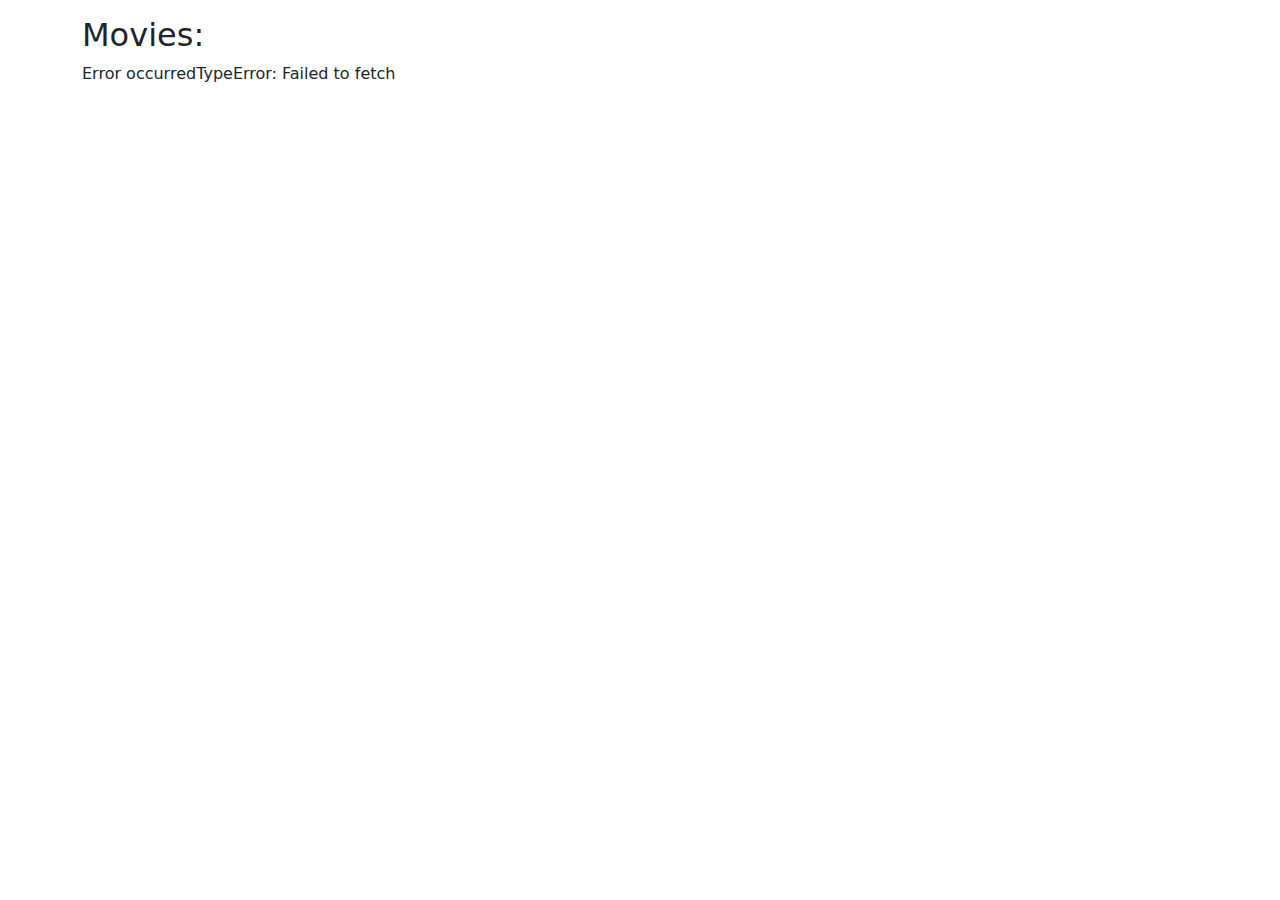
<file: movies-front/index.html>
<!DOCTYPE html>
<html lang="en">
<head>
    <meta charset="UTF-8">
    <meta http-equiv="X-UA-Compatible" content="IE=edge">
    <meta name="viewport" content="width=device-width, initial-scale=1.0">
    <title>Document</title>
    <!-- Latest compiled and minified CSS -->
    <link href="https://cdn.jsdelivr.net/npm/bootstrap@5.2.3/dist/css/bootstrap.min.css" rel="stylesheet">

    <!-- Latest compiled JavaScript -->
    <script src="https://cdn.jsdelivr.net/npm/bootstrap@5.2.3/dist/js/bootstrap.bundle.min.js"></script>

    <script>

        window.onload = () => {
            // fetch('http://127.0.0.1:8000/api/movies')
            fetch('https://e6f4-85-250-238-98.eu.ngrok.io/api/movies')
            .then((response) => response.json())
            .then((data) => {

                console.log(data)

                // get root elem
                const moviesRoot = document.getElementById('movies')


                for (const movie of data) {

                    movieItem = document.createElement('div')
                    movieItem.setAttribute('class', 'accordion-item')
                    moviesRoot.appendChild(movieItem)

                    label_id = `movie_${movie.id}`

                    header = document.createElement('h2')
                    header.setAttribute('class', 'accordion-header')
                    header.setAttribute('id', `heading_${label_id}`)
                    movieItem.appendChild(header)

                    

                    headerButton = document.createElement('button')
                    headerButton.innerText = movie.name
                    headerButton.setAttribute('class', 'accordion-button')
                    headerButton.setAttribute('type', 'button')
                    headerButton.setAttribute('data-bs-toggle', 'collapse')
                    headerButton.setAttribute('data-bs-target', `#${label_id}`)
                    headerButton.setAttribute('aria-expanded', 'true')
                    headerButton.setAttribute('aria-controls', label_id)
                    header.appendChild(headerButton)

                    itemContent = document.createElement('div')
                    itemContent.setAttribute('id', label_id)
                    itemContent.setAttribute('class', 'accordion-collapse collapse')
                    itemContent.setAttribute('aria-labelledby', `heading_${label_id}`)
                    itemContent.setAttribute('data-bs-parent', '#movies')
                    movieItem.appendChild(itemContent)

                    accordionBody = document.createElement('div')
                    accordionBody.setAttribute('class', 'accordion-body')
                    itemContent.appendChild(accordionBody)

                    accordionBody.innerText = movie.description

                    // headerButton.onclick = () => {
                    //     // setCookie('last_viewed_movie_id', "ddd");
                    //     document.cookie = "last_viewed_movie_id=ddd;path=/;expires="
                    // }

                    
                }

            })
            .catch((error) => {
                console.error(error)

                const moviesRoot = document.getElementById('movies')
                moviesRoot.innerText = 'Error occurred' + error

            })
        }
    </script>


</head>
<body>

    <div class="container mt-3">
        <h2>Movies:</h2>

        <div id="movies" class="accordion">
        </div>

    </div>
    
</body>
</html>
</file>
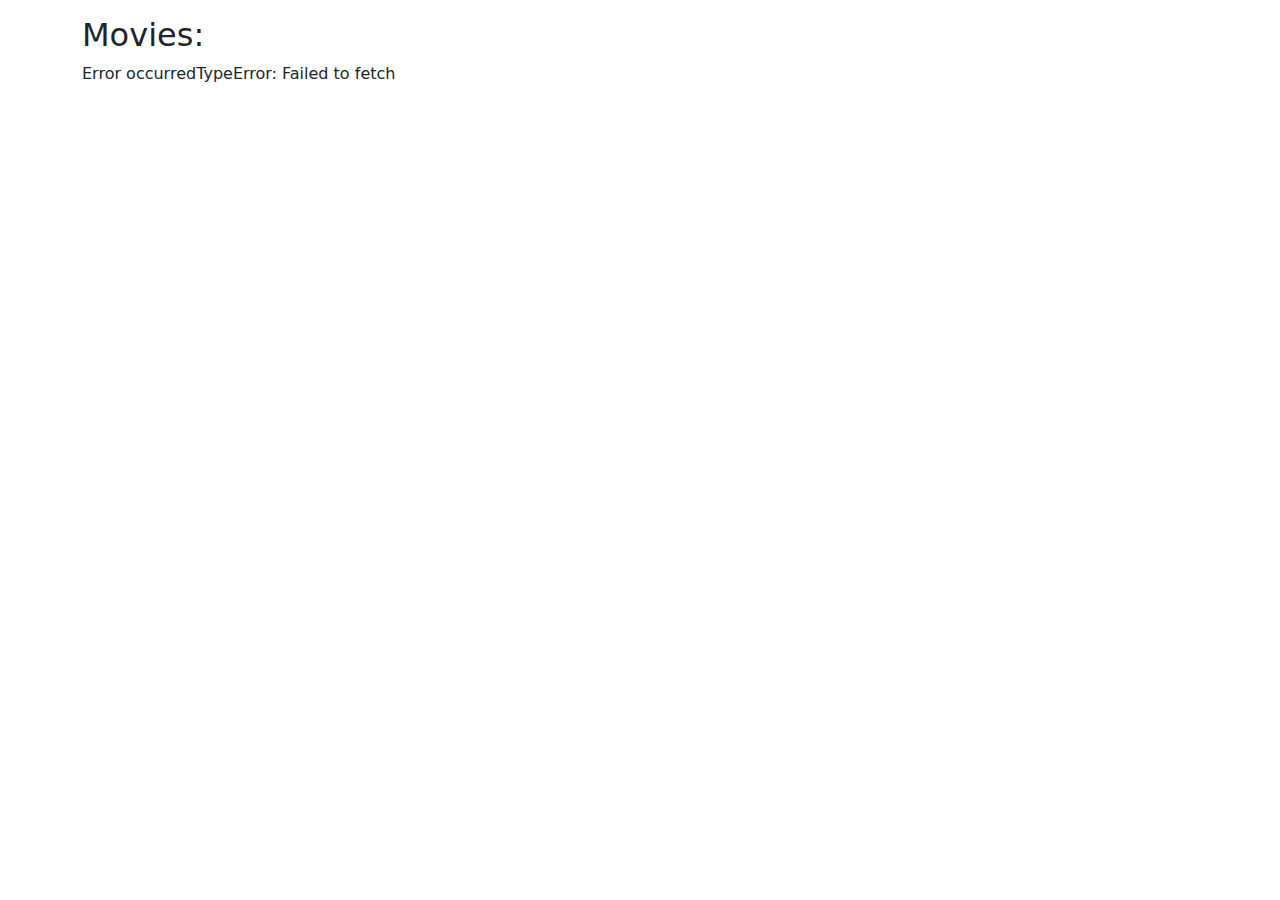
<file: html_css_js/static/index.html>
<!DOCTYPE html>
<html lang="en">
<head>
    <meta charset="UTF-8">
    <meta http-equiv="X-UA-Compatible" content="IE=edge">
    <meta name="viewport" content="width=device-width, initial-scale=1.0">
    <title>Document</title>
    <!-- Latest compiled and minified CSS -->
    <link href="https://cdn.jsdelivr.net/npm/bootstrap@5.2.3/dist/css/bootstrap.min.css" rel="stylesheet">

    <!-- Latest compiled JavaScript -->
    <script src="https://cdn.jsdelivr.net/npm/bootstrap@5.2.3/dist/js/bootstrap.bundle.min.js"></script>

    <script>

        window.onload = () => {
            // fetch('http://127.0.0.1:8000/api/movies')
            fetch('https://e6f4-85-250-238-98.eu.ngrok.io/api/movies')
            .then((response) => response.json())
            .then((data) => {

                console.log(data)

                // get root elem
                const moviesRoot = document.getElementById('movies')


                for (const movie of data) {

                    movieItem = document.createElement('div')
                    movieItem.setAttribute('class', 'accordion-item')
                    moviesRoot.appendChild(movieItem)

                    label_id = `movie_${movie.id}`

                    header = document.createElement('h2')
                    header.setAttribute('class', 'accordion-header')
                    header.setAttribute('id', `heading_${label_id}`)
                    movieItem.appendChild(header)



                    headerButton = document.createElement('button')
                    headerButton.innerText = movie.name
                    headerButton.setAttribute('class', 'accordion-button')
                    headerButton.setAttribute('type', 'button')
                    headerButton.setAttribute('data-bs-toggle', 'collapse')
                    headerButton.setAttribute('data-bs-target', `#${label_id}`)
                    headerButton.setAttribute('aria-expanded', 'true')
                    headerButton.setAttribute('aria-controls', label_id)
                    header.appendChild(headerButton)

                    itemContent = document.createElement('div')
                    itemContent.setAttribute('id', label_id)
                    itemContent.setAttribute('class', 'accordion-collapse collapse')
                    itemContent.setAttribute('aria-labelledby', `heading_${label_id}`)
                    itemContent.setAttribute('data-bs-parent', '#movies')
                    movieItem.appendChild(itemContent)

                    accordionBody = document.createElement('div')
                    accordionBody.setAttribute('class', 'accordion-body')
                    itemContent.appendChild(accordionBody)

                    accordionBody.innerText = movie.description

                    headerButton.onclick = () => {
                        // setCookie('last_viewed_movie_id', "ddd");
                        document.cookie = "last_viewed_movie_id="+movie.id
                    }


                }

            })
            .catch((error) => {
                console.error(error)

                const moviesRoot = document.getElementById('movies')
                moviesRoot.innerText = 'Error occurred' + error

            })
        }
    </script>


</head>
<body>

    <div class="container mt-3">
        <h2>Movies:</h2>

        <div id="movies" class="accordion">
        </div>

    </div>

</body>
</html>
</file>
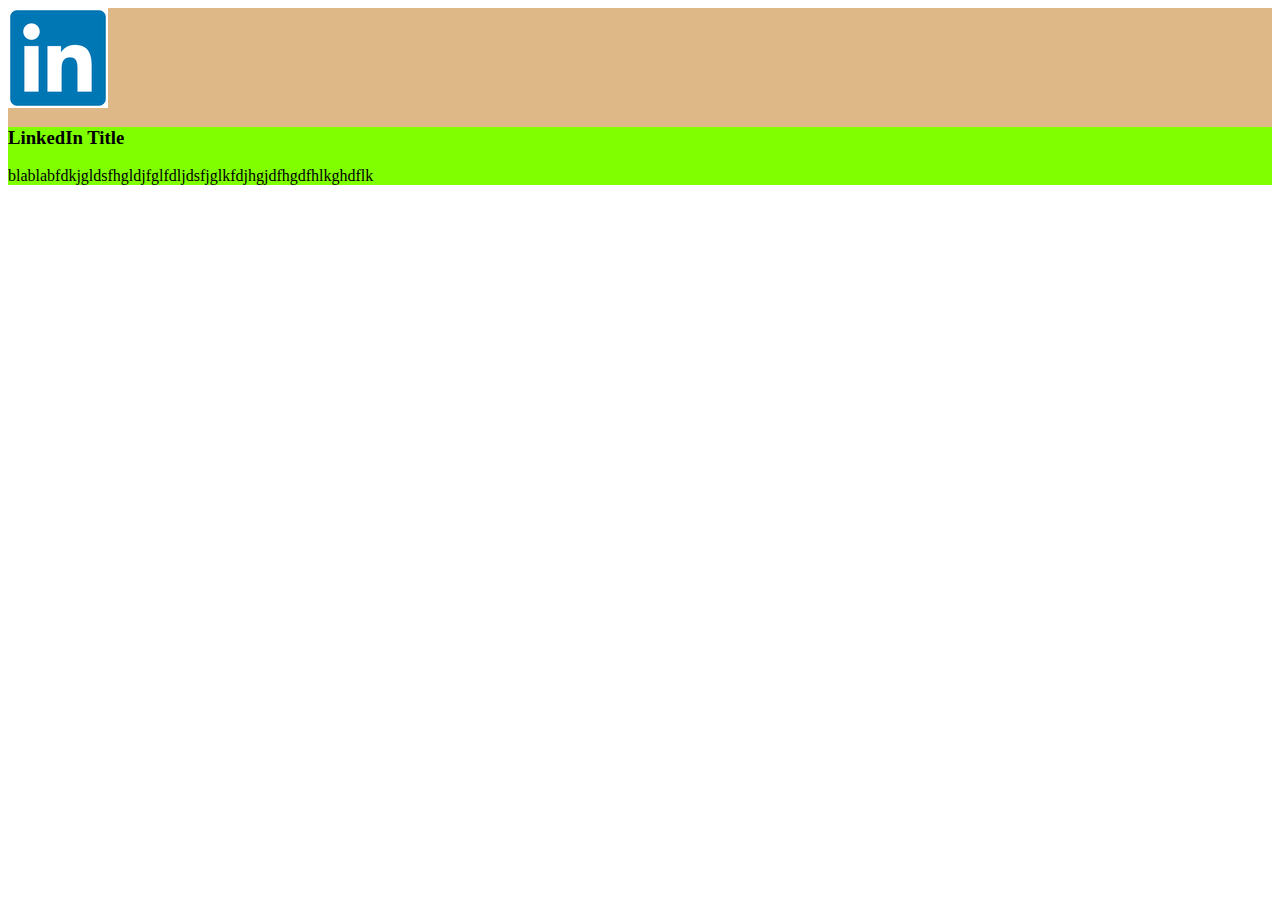
<file: html_css_js/article.html>
<html lang="en">
<head>
    <meta charset="UTF-8">
    <meta http-equiv="X-UA-Compatible" content="IE=edge">
    <meta name="viewport" content="width=device-width, initial-scale=1.0">
    <title>Document</title>
</head>
<body>
    
    <div style="width: 100%; background-color: burlywood;">
        <img src="[data-uri]">
        <div style="background-color: chartreuse; width: 100%;">
            <h3>LinkedIn Title</h3>
            <p>blablabfdkjgldsfhgldjfglfdljdsfjglkfdjhgjdfhgdfhlkghdflk</p>
        </div>
    </div>

</body>
</html>
</file>
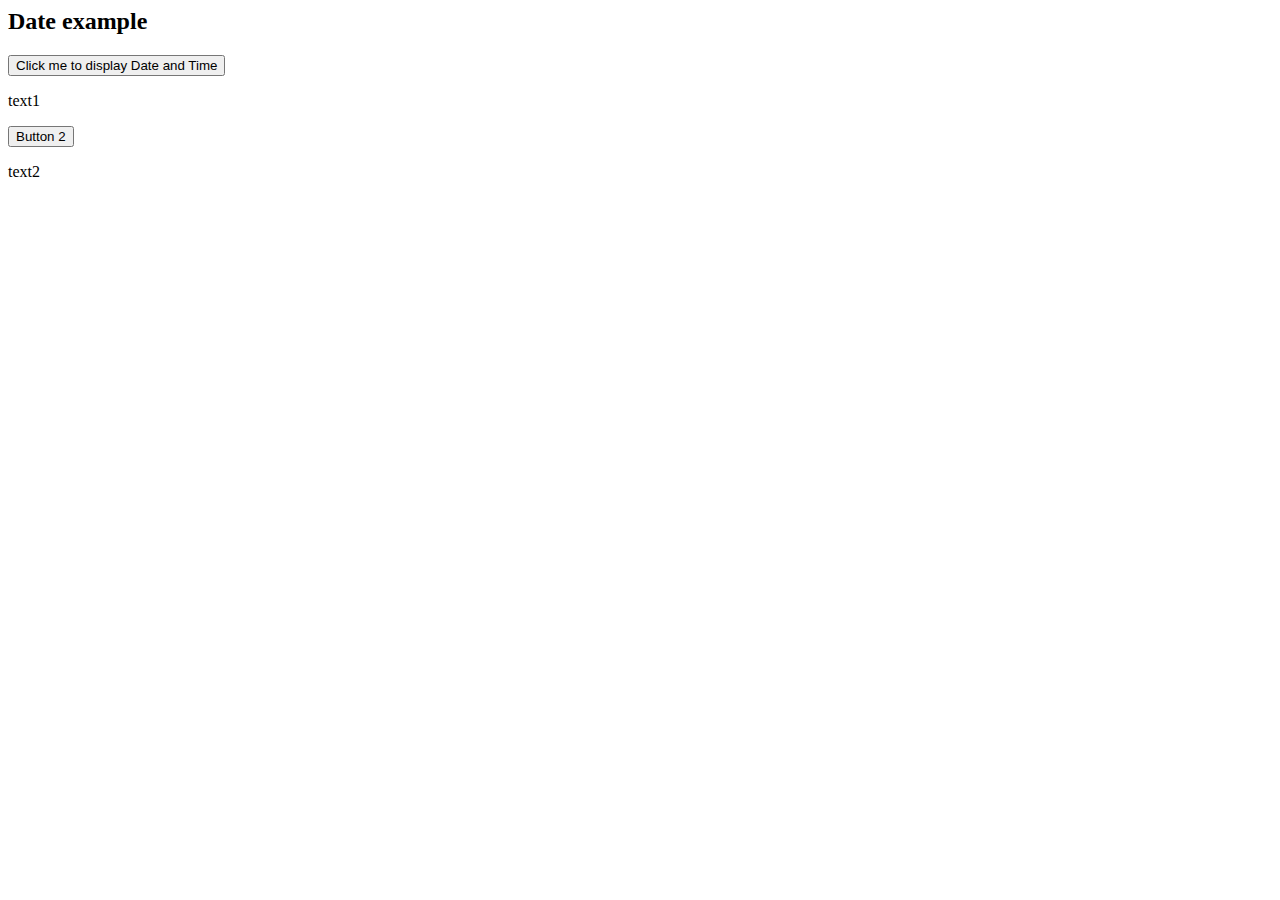
<file: html_css_js/basic_js.html>
<html lang="en">
<head>
    <meta charset="UTF-8">
    <meta http-equiv="X-UA-Compatible" content="IE=edge">
    <meta name="viewport" content="width=device-width, initial-scale=1.0">
    <title>Document</title>

    <script src="base_scripts.js"></script>


</head>
<body>
    <h2>Date example</h2>

    <button type="button" onclick="displayDate('demo')">
        Click me to display Date and Time
    </button>

    <p id ="demo">text1</p>


    <button type="button" onclick="displayDate('demo2')">
        Button 2
    </button>

    <p id ="demo2">text2</p>

</body>
</html>
</file>
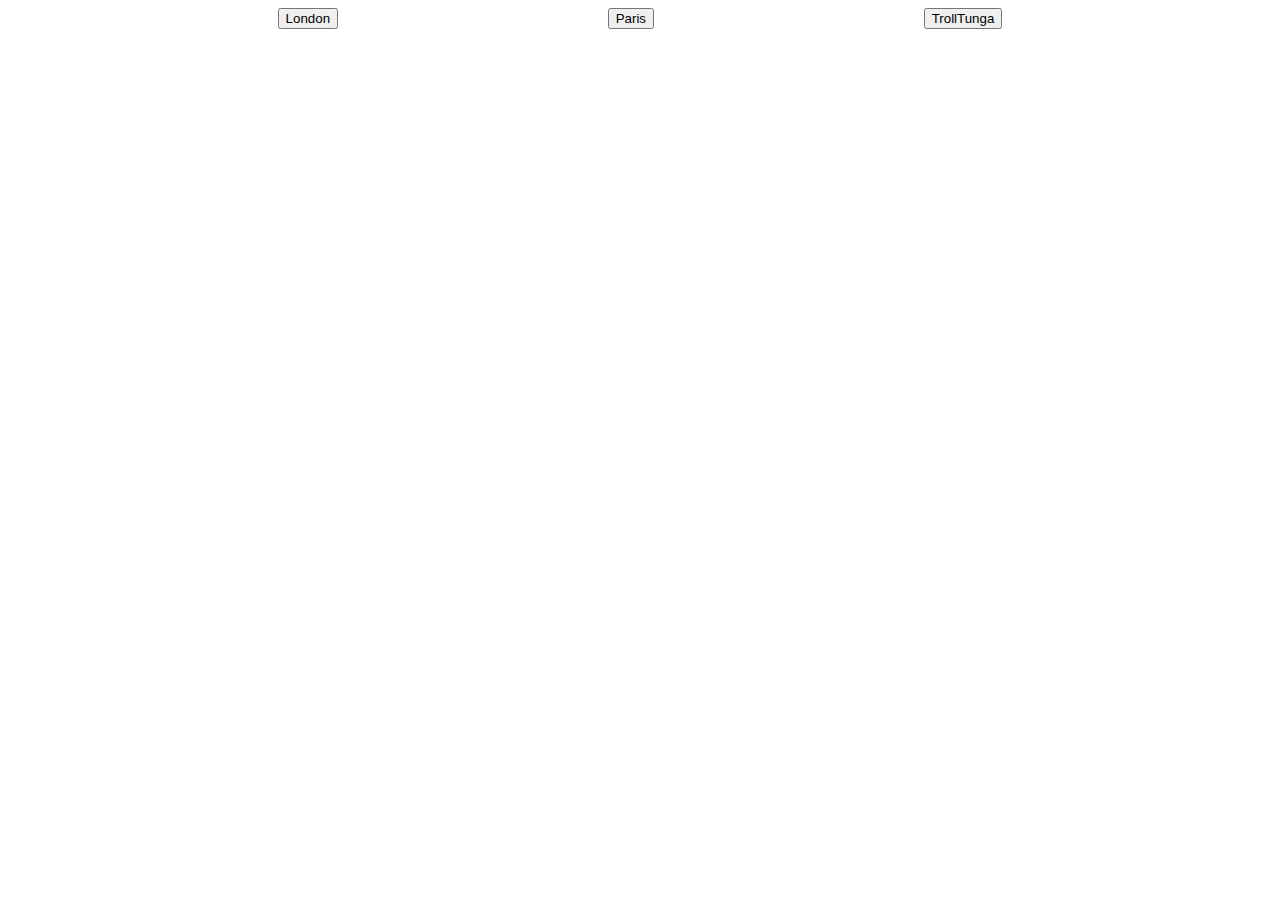
<file: html_css_js/cities.html>
<html lang="en">
<head>
    <meta charset="UTF-8">
    <meta http-equiv="X-UA-Compatible" content="IE=edge">
    <meta name="viewport" content="width=device-width, initial-scale=1.0">
    <title>Document</title>

    <script>
        function showPhoto(city) {
            switch (city) {
                case 'London':
                url = 'https://london.ac.uk/sites/default/files/styles/max_1300x1300/public/2018-10/london-aerial-cityscape-river-thames_1.jpg?itok=6LenFxuz'
                    break;
                case 'Paris':
                    
                    break;

                case 'TrollTunga':
                    break;
            
                default:
                    break;
            }
            document.getElementById('my_img').src = url
            document.getElementById('close_btn').style.visibility = 'visible'
        }

        function ttt() {
            document.getElementById('close_btn').style.visibility = 'hidden'
            document.getElementById('my_img').src = ""
        }
    </script>
</head>
<body>
    <div style="display: flex; flex-direction: row; justify-content: space-evenly;">
        <button onclick="showPhoto('London')">London</button>
        <button>Paris</button>
        <button>TrollTunga</button>
    </div>
    <img id="my_img">
    <button style = "visibility: hidden;" id="close_btn" onclick="ttt()">Close</button>
</body>
</html>
</file>
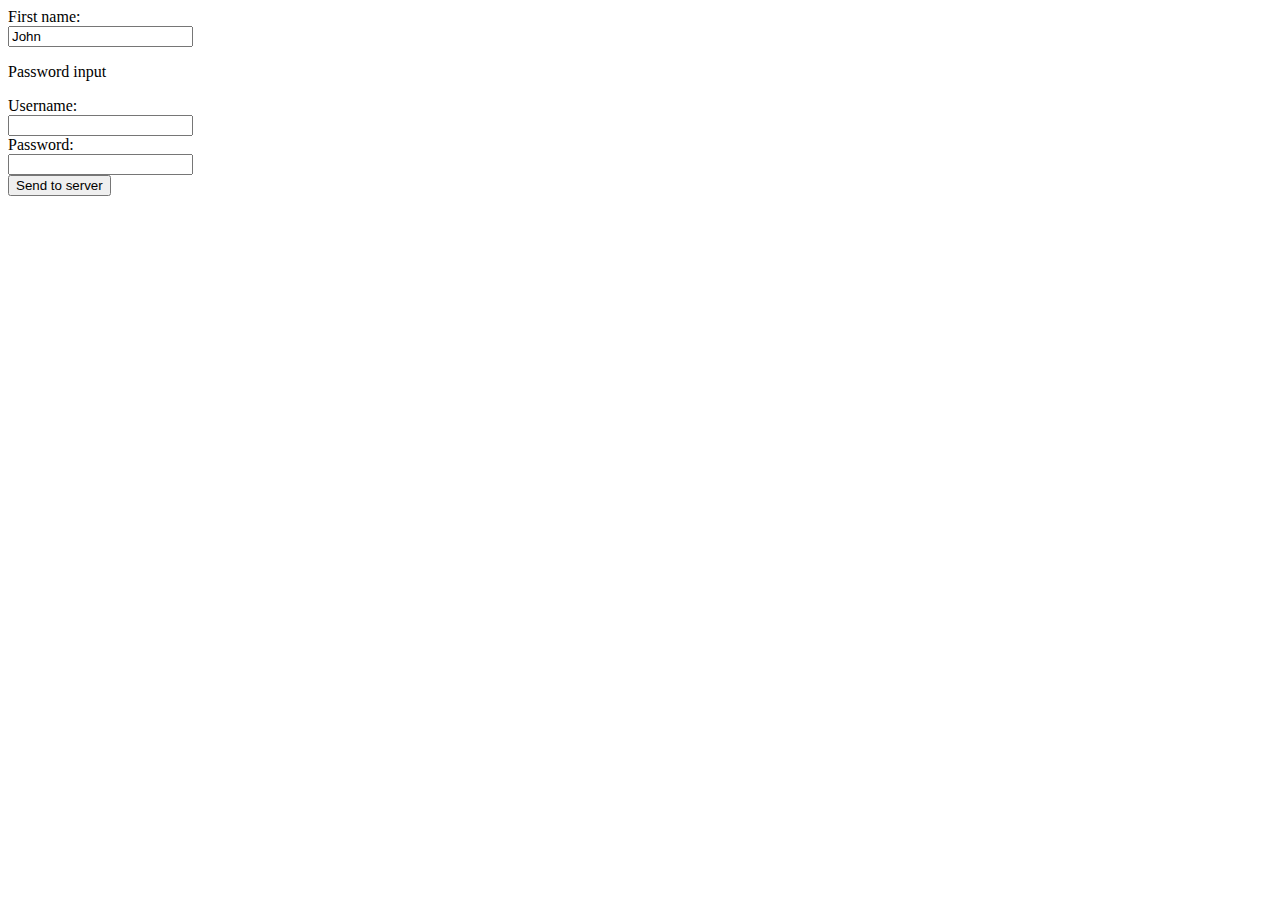
<file: html_css_js/form1.html>
<html lang="en">
<head>
    <meta charset="UTF-8">
    <meta http-equiv="X-UA-Compatible" content="IE=edge">
    <meta name="viewport" content="width=device-width, initial-scale=1.0">
    <title>Document</title>
</head>
<body>
    <!-- Notice that each input field must have a name attribute to be submitted.
    If the name attribute is omitted, the value of the input field will not be sent at all. -->
    <form action="https://your-web-server.com/specific-path" method="post">

        <label for="fname">First name:</label><br>
        <input type="text" id="fname" name="fname" value="John">
        <br>
        <p>Password input</p>
        <label for="username">Username:</label><br>
        <input type="text" id="username" name="username"><br>
        <label for="pwd">Password:</label><br>
        <input type="password" id="pwd" name="pwd" onchange="console.log(value)">
        <br>
        <input type="submit" value="Send to server">
    </form> 

</body>
</html>
</file>
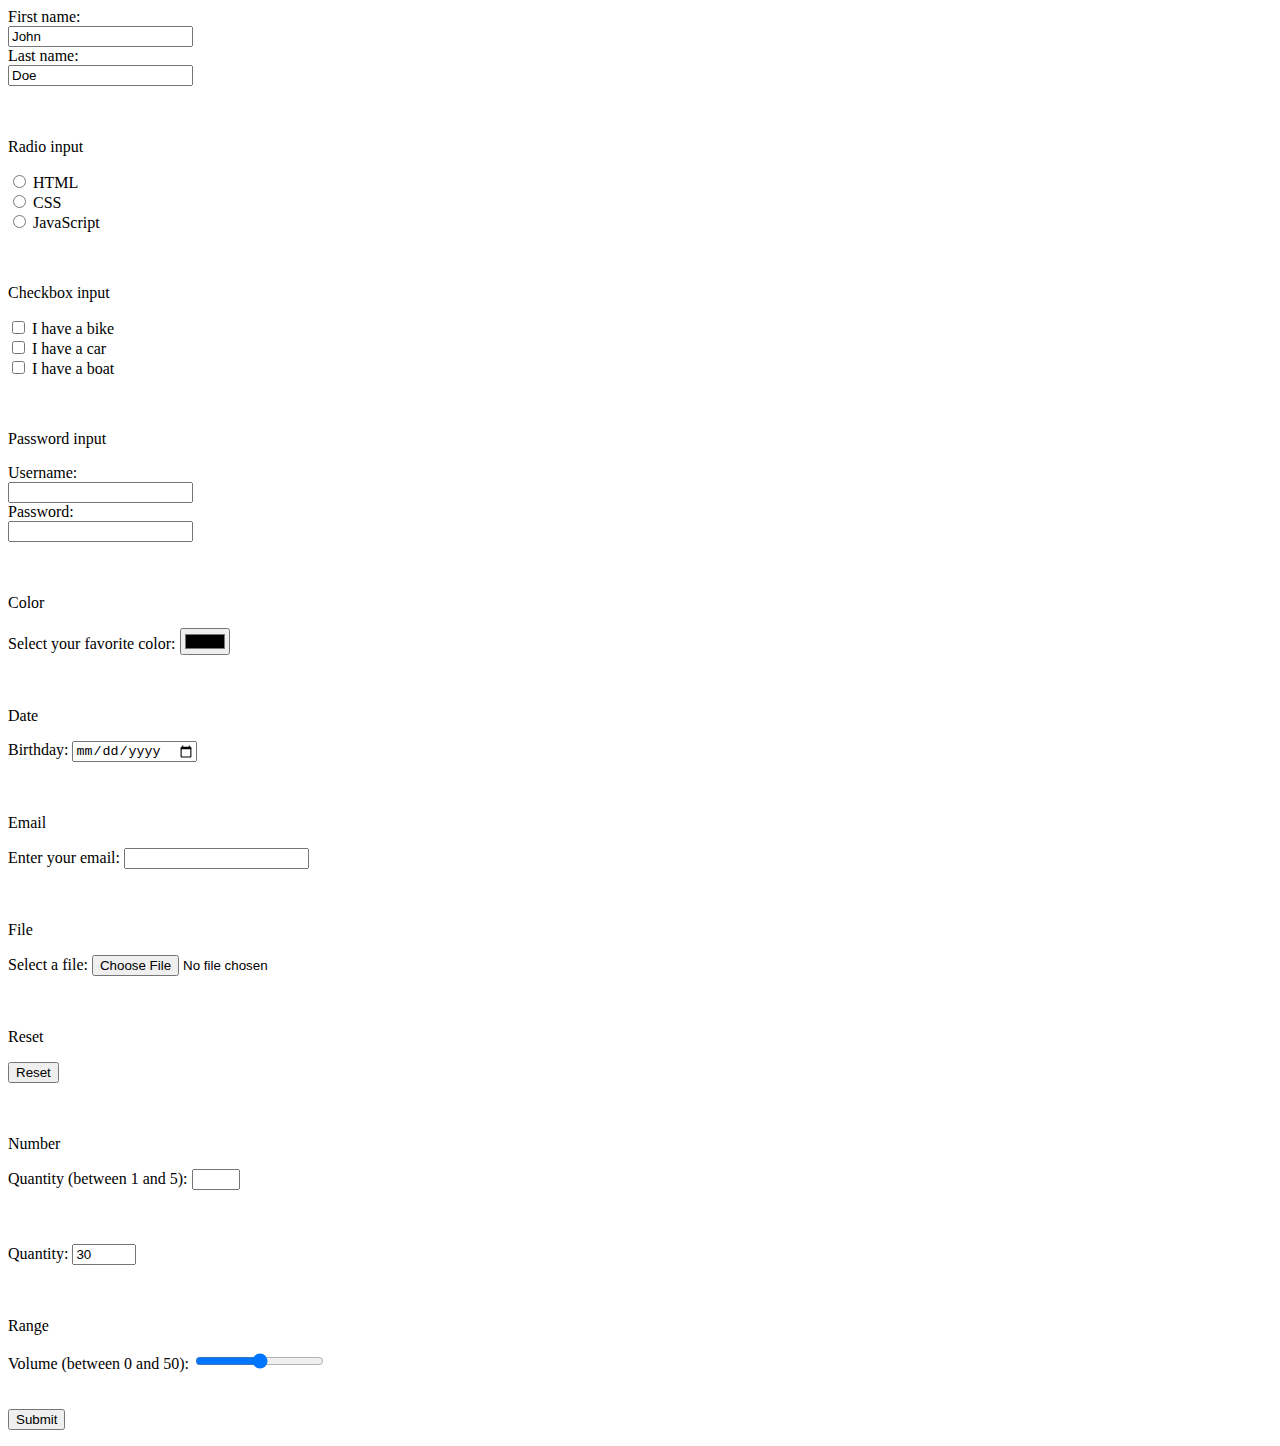
<file: html_css_js/forms.html>
<html lang="en">
<head>
    <meta charset="UTF-8">
    <meta http-equiv="X-UA-Compatible" content="IE=edge">
    <meta name="viewport" content="width=device-width, initial-scale=1.0">
    <title>Document</title>
</head>
<body>
    <!-- Notice that each input field must have a name attribute to be submitted.
    If the name attribute is omitted, the value of the input field will not be sent at all. -->
    <form action="https://your-web-server.com/specific-path" method="post">

        <label for="fname">First name:</label><br>
        <input type="text" id="fname" name="fname" value="John">
        <br>
        <label for="lname">Last name:</label>
        <br>
        <input type="text" id="lname" name="lname" value="Doe">
        <br>
        <br>
        <br>
        <p>Radio input</p>
        <input type="radio" id="html" name="fav_language" value="HTML">
        <label for="html">HTML</label>
        <br>
        <input type="radio" id="css" name="fav_language" value="CSS">
        <label for="css">CSS</label>
        <br>
        <input type="radio" id="javascript" name="fav_language" value="JavaScript">
        <label for="javascript">JavaScript</label>
        <br>
        <br>
        <br>
        <p>Checkbox input</p>
        <input type="checkbox" id="vehicle1" name="vehicle1" value="Bike">
        <label for="vehicle1"> I have a bike</label><br>
        <input type="checkbox" id="vehicle2" name="vehicle2" value="Car">
        <label for="vehicle2"> I have a car</label><br>
        <input type="checkbox" id="vehicle3" name="vehicle3" value="Boat">
        <label for="vehicle3"> I have a boat</label>
        <br>
        <br>
        <br>
        <p>Password input</p>
        <label for="username">Username:</label><br>
        <input type="text" id="username" name="username"><br>
        <label for="pwd">Password:</label><br>
        <input type="password" id="pwd" name="pwd">
        <br>
        <br>
        <br>
        <p>Color</p>
        <label for="favcolor">Select your favorite color:</label>
        <input type="color" id="favcolor" name="favcolor">
        <br>
        <br>
        <br>
        <p>Date</p>
        <label for="birthday">Birthday:</label>
        <input type="date" id="birthday" name="birthday">
        <br>
        <br>
        <br>
        <p>Email</p>
        <label for="email">Enter your email:</label>
        <input type="email" id="email" name="email">
        <br>
        <br>
        <br>
        <p>File</p>
        <label for="myfile">Select a file:</label>
        <input type="file" id="myfile" name="myfile">
        <br>
        <br>
        <br>
        <p>Reset</p>
        <input type="reset">
        <br>
        <br>
        <br>
        <p>Number</p>
        <label for="quantity">Quantity (between 1 and 5):</label>
        <input type="number" id="quantity" name="quantity" min="1" max="5">
        <br>
        <br>
        <br>
        <!-- https://www.w3schools.com/html/html_form_input_types.asp -->
        <br>
        <label for="quantity">Quantity:</label>
        <input type="number" id="quantity" name="quantity" min="0" max="100" step="10" value="30">
        <br>
        <br>
        <br>
        <p>Range</p>
        <label for="vol">Volume (between 0 and 50):</label>
        <input type="range" id="vol" name="vol" min="0" max="50" onchange="">
        <br>
        <br>
        <br>
        <input type="submit" value="Submit">
    </form> 
</body>
</html>
</file>
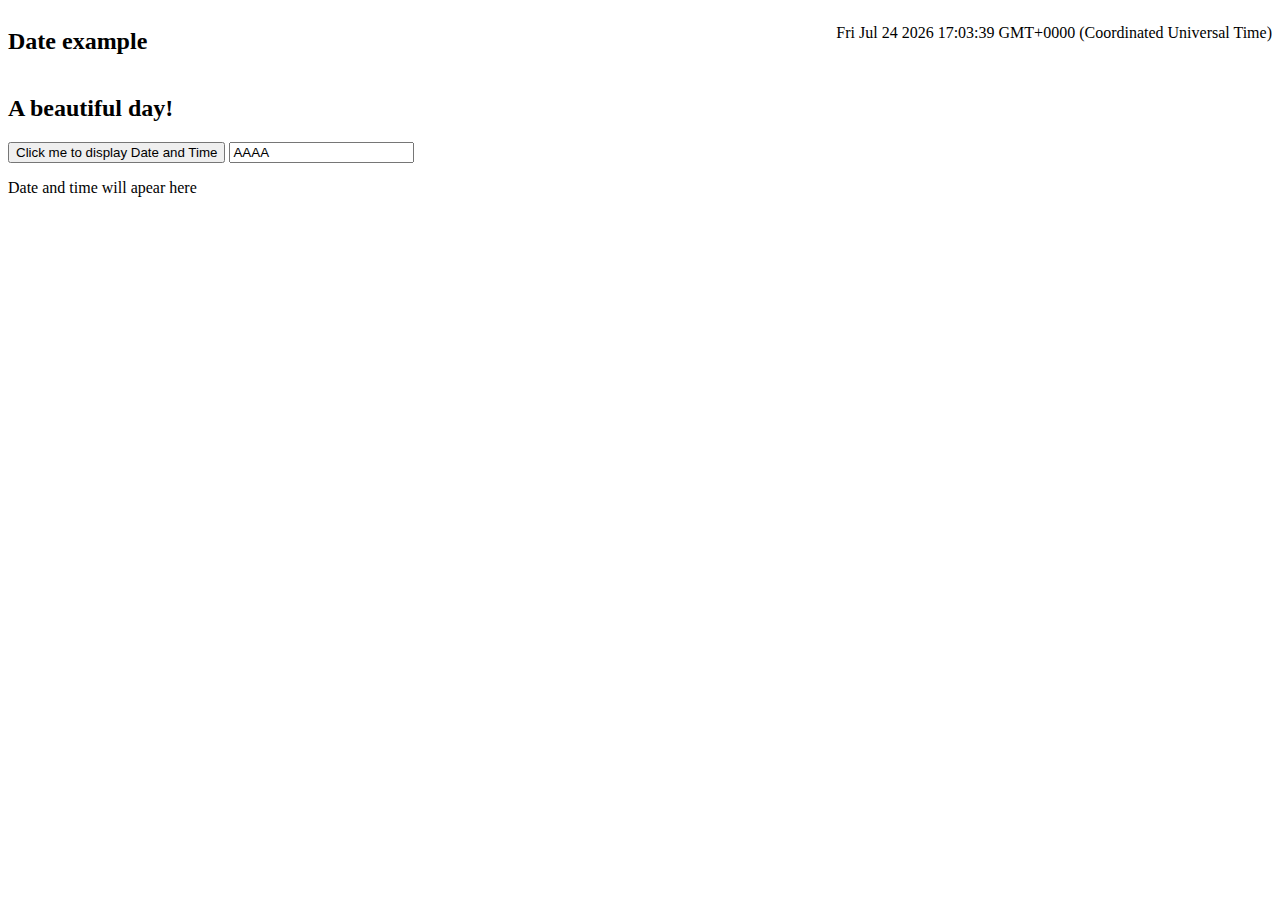
<file: html_css_js/js_date_with_func.html>
<html lang="en">
<head>
    <meta charset="UTF-8">
    <meta http-equiv="X-UA-Compatible" content="IE=edge">
    <meta name="viewport" content="width=device-width, initial-scale=1.0">
    <title>Document</title>

    <script src="base_scripts.js">
    </script>
</head>

<img id=imgid >

<body onload="document.getElementById('ttt').innerHTML=Date()">

    <div style="display: flex; flex-direction: row; justify-content: space-between;">
        <h2>Date example</h2>
        <p id="ttt"></p>
    </div>

    <h2>A beautiful day!</h2>

    <button type="button" onclick="displayDateNew('demo', 'refresh_btn')" ondblclick="window.alert('Hello')">Click me to display Date and Time</button>
    <input type="text" id="fname" value="AAAA" onchange="duplicateText()">
    <p id="user_text"></p>
    <p id ="demo">Date and time will apear here</p>

    <button id="refresh_btn" style="visibility: hidden;" onclick="stopRefresh()">Stop refresh</button>

    <script>
        console.log(intervalID)
    </script>

</body>
</html>
</file>
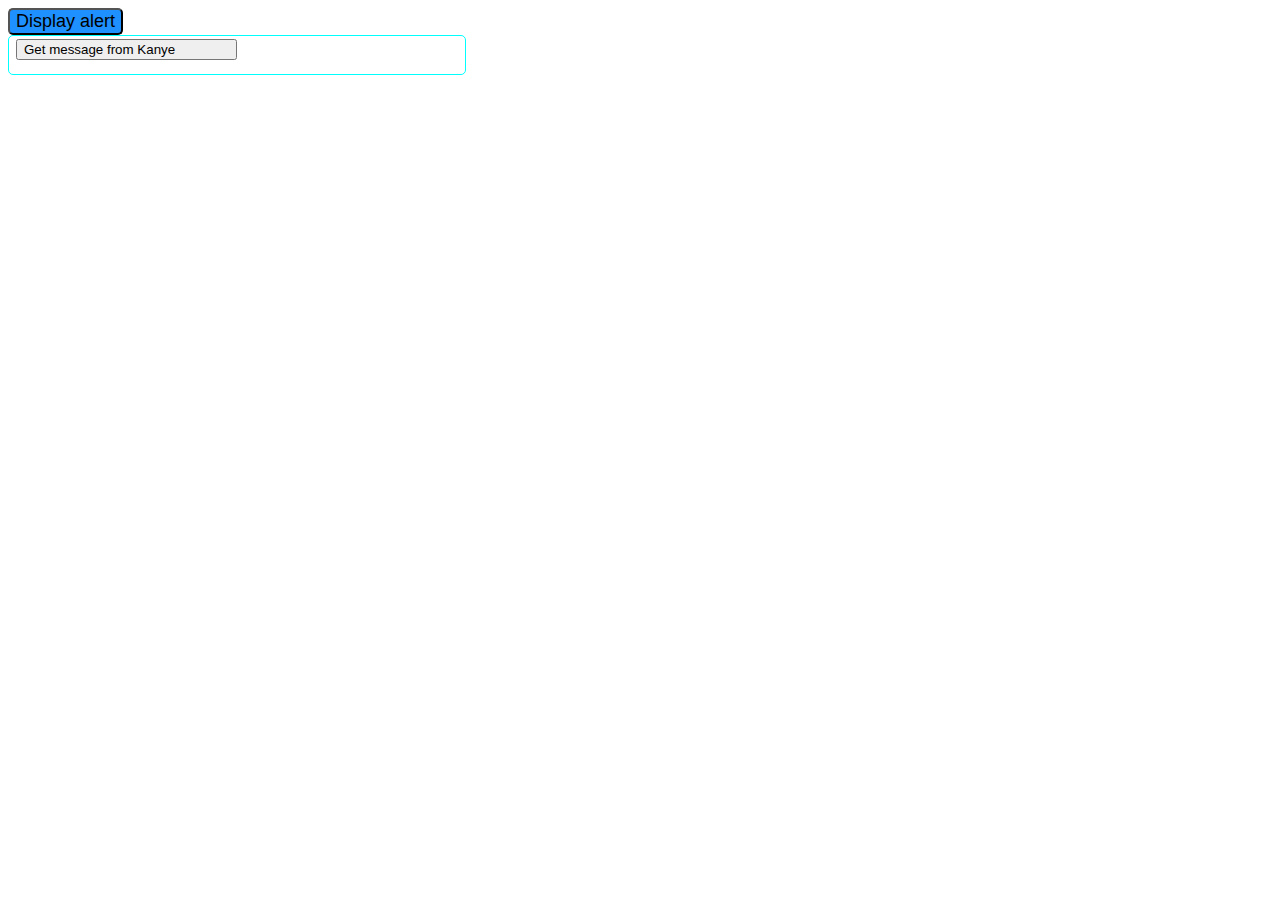
<file: html_css_js/more_events_and_external_js.html>
<html lang="en">
<head>
    <meta charset="UTF-8">
    <meta http-equiv="X-UA-Compatible" content="IE=edge">
    <meta name="viewport" content="width=device-width, initial-scale=1.0">
    <title>Document</title>

    <script src="my_script_code.js"></script>


</head>

<body>
    <button onclick="showAlert()" style="border-radius: 5px; background-color: dodgerblue; font-size: large;">
        Display alert
    </button>

    <div style="display: flex; flex-direction: row; width: 35%; border-radius: 5px; border: solid aqua 1px; padding: 3px 7px; align-items: flex-start;">
        <button style="display: flex; width: 50%;" onclick="getMessageFromKanye('msg')">
            Get message from Kanye
        </button>
        <p style="display: flex; width: 50%;" id="msg"></p>
    </div>
</body>
</html>
</file>
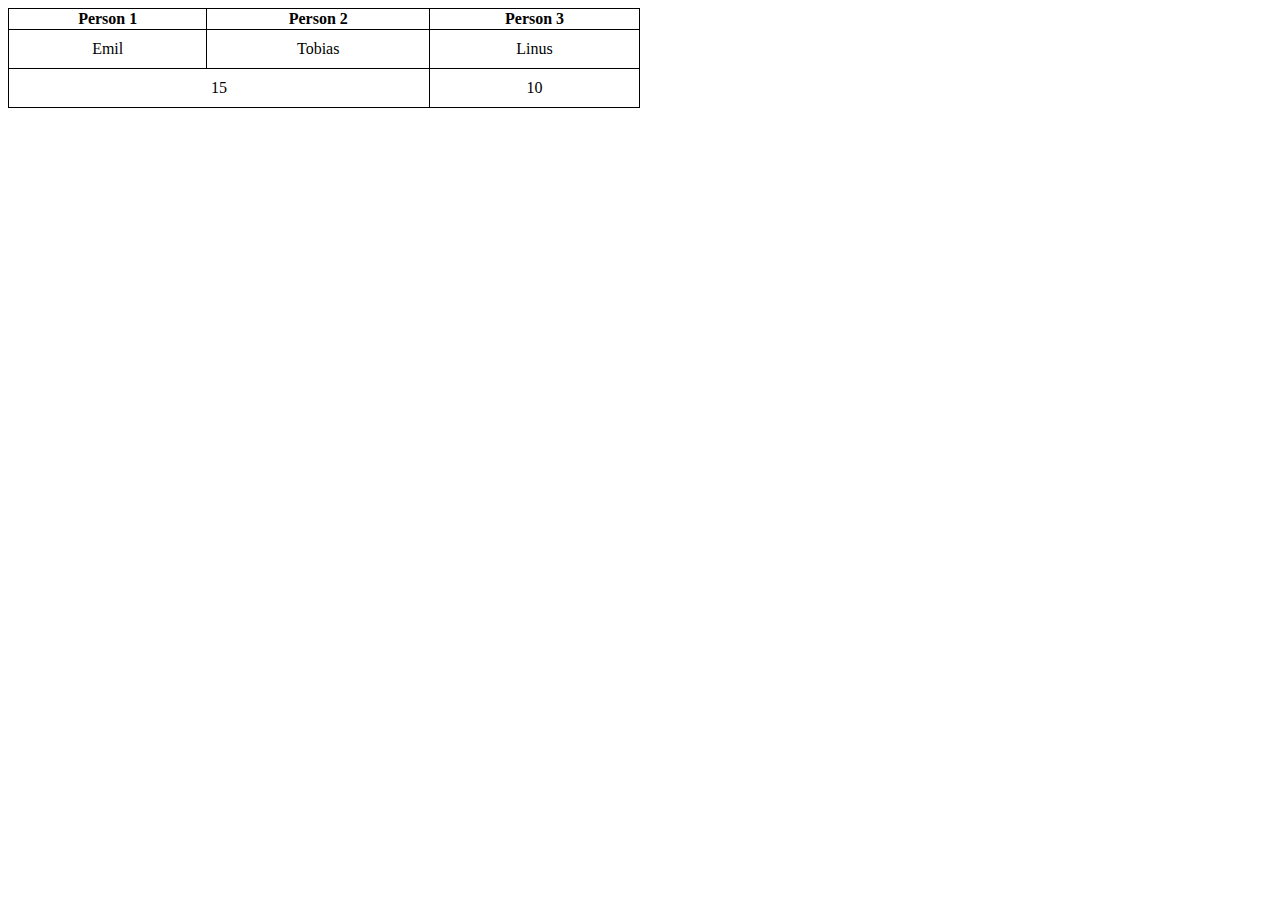
<file: html_css_js/new_table.html>
<!DOCTYPE html>
<html lang="en">
<head>
    <meta charset="UTF-8">
    <title>Title</title>

    <style>
        td {
            text-align: center;
            padding: 10px 30px;
        }

        tr, td, th, table {
            border: solid black 1px;
            border-collapse: collapse;
        }
    </style>
</head>
<body>
<table style="width: 50%;">
    <tr>
      <th>Person 1</th>
      <th>Person 2</th>
      <th>Person 3</th>
    </tr>
    <tr>
      <td>Emil</td>
      <td>Tobias</td>
      <td>Linus</td>
    </tr>
    <tr>
      <!-- <td>16</td>
      <td>14</td> -->
      <td colspan="2">15</td>
      <td>10</td>
    </tr>
  </table>
</body>
</html>
</file>
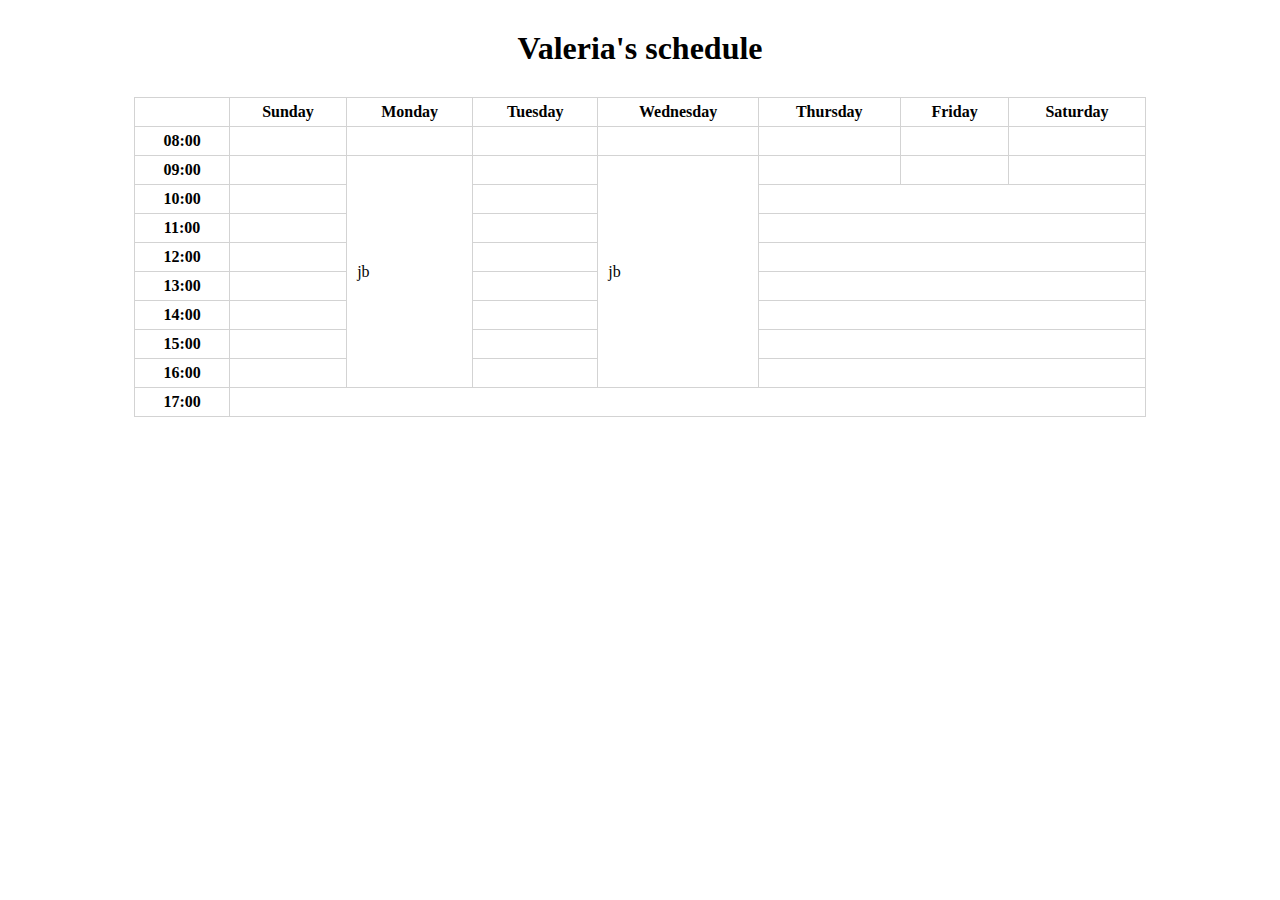
<file: html_css_js/schedule.html>
<!DOCTYPE html>
<html lang="en">
<head>
    <meta charset="UTF-8">
    <title>Schedule</title>
    <link rel="stylesheet" href="schedule.css">
</head>
<body>
    <h1 style="text-align: center; margin: 30px 60px;">Valeria's schedule</h1>
    <table style="width: 80%; margin: auto;">
        <tr>
            <th></th>
            <th>Sunday</th>
            <th>Monday</th>
            <th>Tuesday</th>
            <th>Wednesday</th>
            <th>Thursday</th>
            <th>Friday</th>
            <th>Saturday</th>
        </tr>
        <tr>
            <th>08:00</th>
            <td></td>
            <td></td>
            <td></td>
            <td></td>
            <td></td>
            <td></td>
            <td></td>
        </tr>
        <tr>
            <th>09:00</th>
            <td></td>
            <td rowspan="8">jb</td>
            <td></td>
            <td rowspan="8">jb</td>
            <td></td>
            <td></td>
        </tr>
        <tr>
            <th>10:00</th>
            <td></td>
            <td></td>
        </tr>
        <tr>
            <th>11:00</th>
        </tr>
        <tr>
            <th>12:00</th>
        </tr>
        <tr>
            <th>13:00</th>
        </tr>
        <tr>
            <th>14:00</th>
        </tr>
        <tr>
            <th>15:00</th>
        </tr>
        <tr>
            <th>16:00</th>
        </tr>
        <tr>
            <th>17:00</th>
        </tr>
    </table>
</body>
</html>
</file>
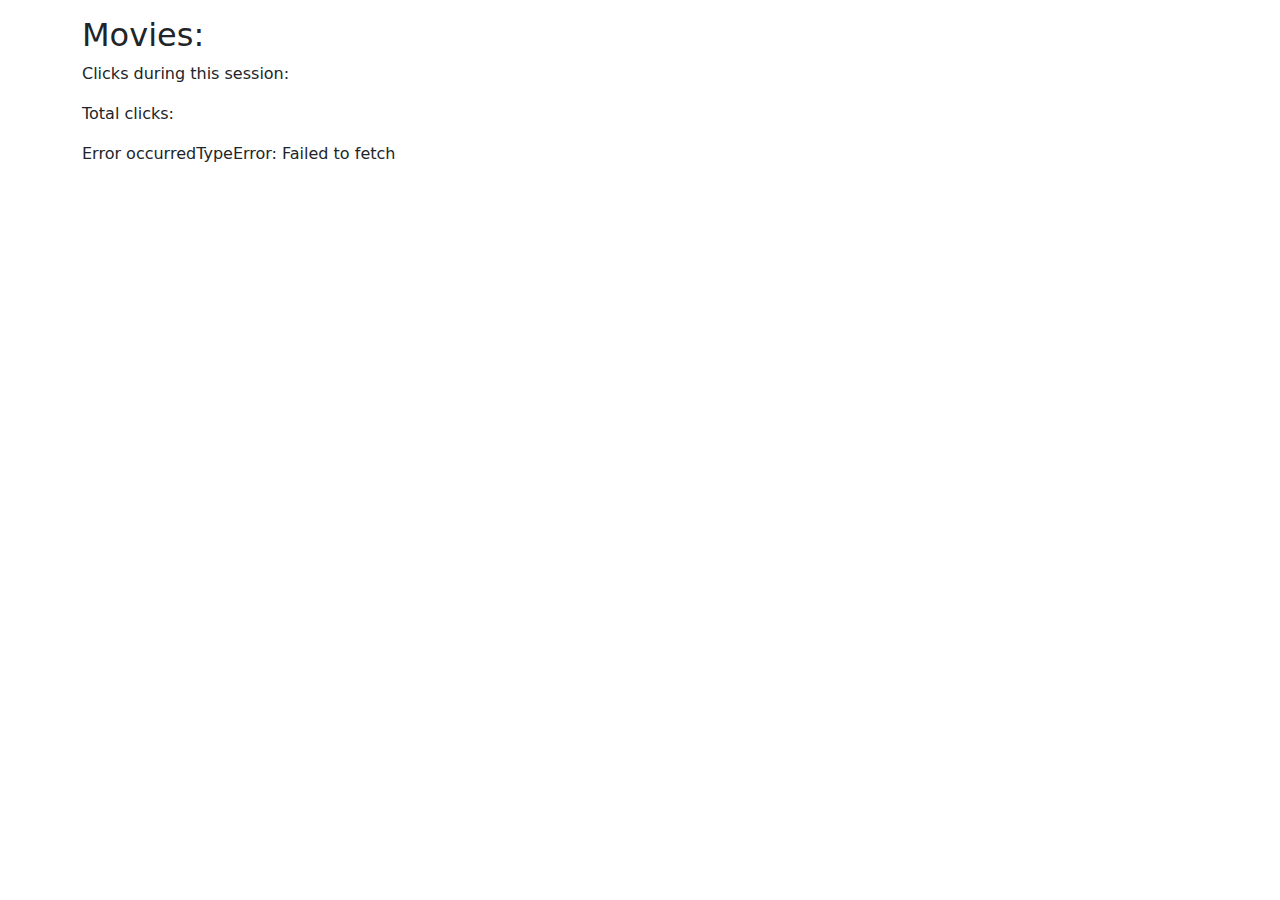
<file: movies-front/browser_storage.html>
<!DOCTYPE html>
<html lang="en">
<head>
    <meta charset="UTF-8">
    <meta http-equiv="X-UA-Compatible" content="IE=edge">
    <meta name="viewport" content="width=device-width, initial-scale=1.0">
    <title>Document</title>
    <!-- Latest compiled and minified CSS -->
    <link href="https://cdn.jsdelivr.net/npm/bootstrap@5.2.3/dist/css/bootstrap.min.css" rel="stylesheet">

    <!-- Latest compiled JavaScript -->
    <script src="https://cdn.jsdelivr.net/npm/bootstrap@5.2.3/dist/js/bootstrap.bundle.min.js"></script>

    <script>

        window.onload = () => {
            // fetch('http://127.0.0.1:8000/api/movies')
            fetch('https://c01e-31-154-74-222.eu.ngrok.io/api/cookies_test')
            .then((response) => response.json())
            .then((data) => {

                console.log(data)

                // get root elem
                const moviesRoot = document.getElementById('movies')


                for (const movie of data) {

                    movieItem = document.createElement('div')
                    movieItem.setAttribute('class', 'accordion-item')
                    moviesRoot.appendChild(movieItem)

                    label_id = `movie_${movie.id}`

                    header = document.createElement('h2')
                    header.setAttribute('class', 'accordion-header')
                    header.setAttribute('id', `heading_${label_id}`)
                    movieItem.appendChild(header)
     
                    headerButton = document.createElement('button')
                    headerButton.innerText = movie.name
                    headerButton.setAttribute('class', 'accordion-button')
                    headerButton.setAttribute('type', 'button')
                    headerButton.setAttribute('data-bs-toggle', 'collapse')
                    headerButton.setAttribute('data-bs-target', `#${label_id}`)
                    headerButton.setAttribute('aria-expanded', 'true')
                    headerButton.setAttribute('aria-controls', label_id)
                    header.appendChild(headerButton)

                    itemContent = document.createElement('div')
                    itemContent.setAttribute('id', label_id)
                    itemContent.setAttribute('class', 'accordion-collapse collapse')
                    itemContent.setAttribute('aria-labelledby', `heading_${label_id}`)
                    itemContent.setAttribute('data-bs-parent', '#movies')
                    movieItem.appendChild(itemContent)

                    accordionBody = document.createElement('div')
                    accordionBody.setAttribute('class', 'accordion-body')
                    itemContent.appendChild(accordionBody)

                    accordionBody.innerText = movie.description

                    headerButton.onclick = () => {
                        //cookie
                        document.cookie = "last_viewed_movie_id=" + movie.id
                        
                        //session storage
                        let current_session_clicks = sessionStorage.getItem('session_clicks')
                        if (current_session_clicks) {
                            current_session_clicks = parseInt(current_session_clicks)
                            current_session_clicks = current_session_clicks + 1
                            sessionStorage.setItem('session_clicks', current_session_clicks)
                        } else {
                            current_session_clicks = 1
                            sessionStorage.setItem('session_clicks', current_session_clicks)
                        }
                        document.getElementById('session_clicks').innerText = current_session_clicks

                        //local storage
                        let current_total_clicks = localStorage.getItem('total_clicks')
                        if (current_total_clicks != null) {
                            current_total_clicks = parseInt(current_total_clicks)
                            current_total_clicks = current_total_clicks + 1
                            localStorage.setItem('total_clicks', current_total_clicks)
                        } else {
                            current_total_clicks = 1
                            localStorage.setItem('total_clicks', current_total_clicks)
                        }
                        // update ui
                        document.getElementById('total_clicks').innerText = current_total_clicks
                        
                    }

                    
                }

            })
            .catch((error) => {
                console.error(error)

                const moviesRoot = document.getElementById('movies')
                moviesRoot.innerText = 'Error occurred' + error

            })
        }
    </script>


</head>
<body>

    <div class="container mt-3">
        <h2>Movies:</h2>

        <p>Clicks during this session: <span id="session_clicks"></span></p>
        <p>Total clicks: <span id="total_clicks"></span></p>

        <div id="movies" class="accordion">
        </div>

    </div>
    
</body>
</html>
</file>
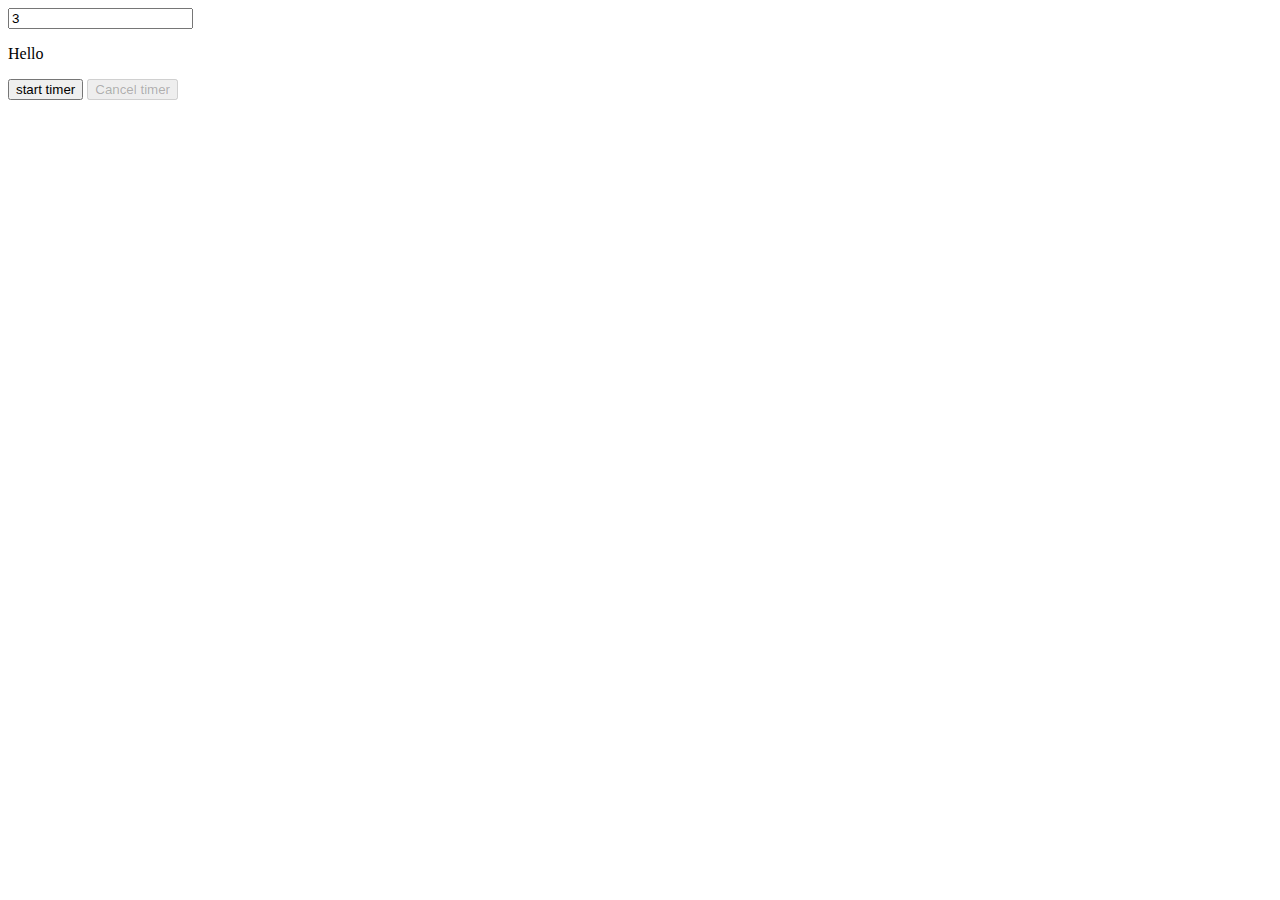
<file: movies-front/timers_intervals.html>
<!DOCTYPE html>
<html lang="en">
<head>
    <meta charset="UTF-8">
    <meta http-equiv="X-UA-Compatible" content="IE=edge">
    <meta name="viewport" content="width=device-width, initial-scale=1.0">
    <title>Document</title>

    <script>

        function start(event) {
            document.getElementById('finished').innerText = 'timer started'
            // elem = document.getElementById('pp')
            seconds = document.getElementById('input_sec').value
            console.log('seting timer for', seconds)
            //timerId = 239
            timerId = setTimeout(
                () => {
                    document.getElementById('finished').innerText = 'done'

                },
                seconds * 1000
            )
            event.target.setAttribute('disabled', true)
            document.getElementById('cancel_btn').removeAttribute('disabled')
            document.getElementById('cancel_btn').onclick = () => {
                clearTimeout(timerId)
                event.target.removeAttribute('disabled')
                document.getElementById('cancel_btn').setAttribute('disabled', true)
            }

            // document.getElementById('cancel_btn').onclick = clearTimeout(timerId)

            // () => clearTimeout(timerId)
            // function foo() {
            //     clearTimeout(239)
            // }
            // document.getElementById('cancel_btn').onclick = foo

        }

    </script>
</head>
<body>
    
    <input type="number" value="3" id="input_sec">
    <p id="pp">Hello</p>
    <button onclick="start(event)">start timer</button>
    <button id='cancel_btn' onclick="cancel()" disabled>Cancel timer</button>
    <p id="finished"></p>

</body>
</html>
</file>
<file: html_css_js/schedule.css>
table, td, tr, th {
    border: solid lightgrey 1px;
    border-collapse: collapse;
}

td, tr, th {
    padding: 5px 10px;
}
</file>
